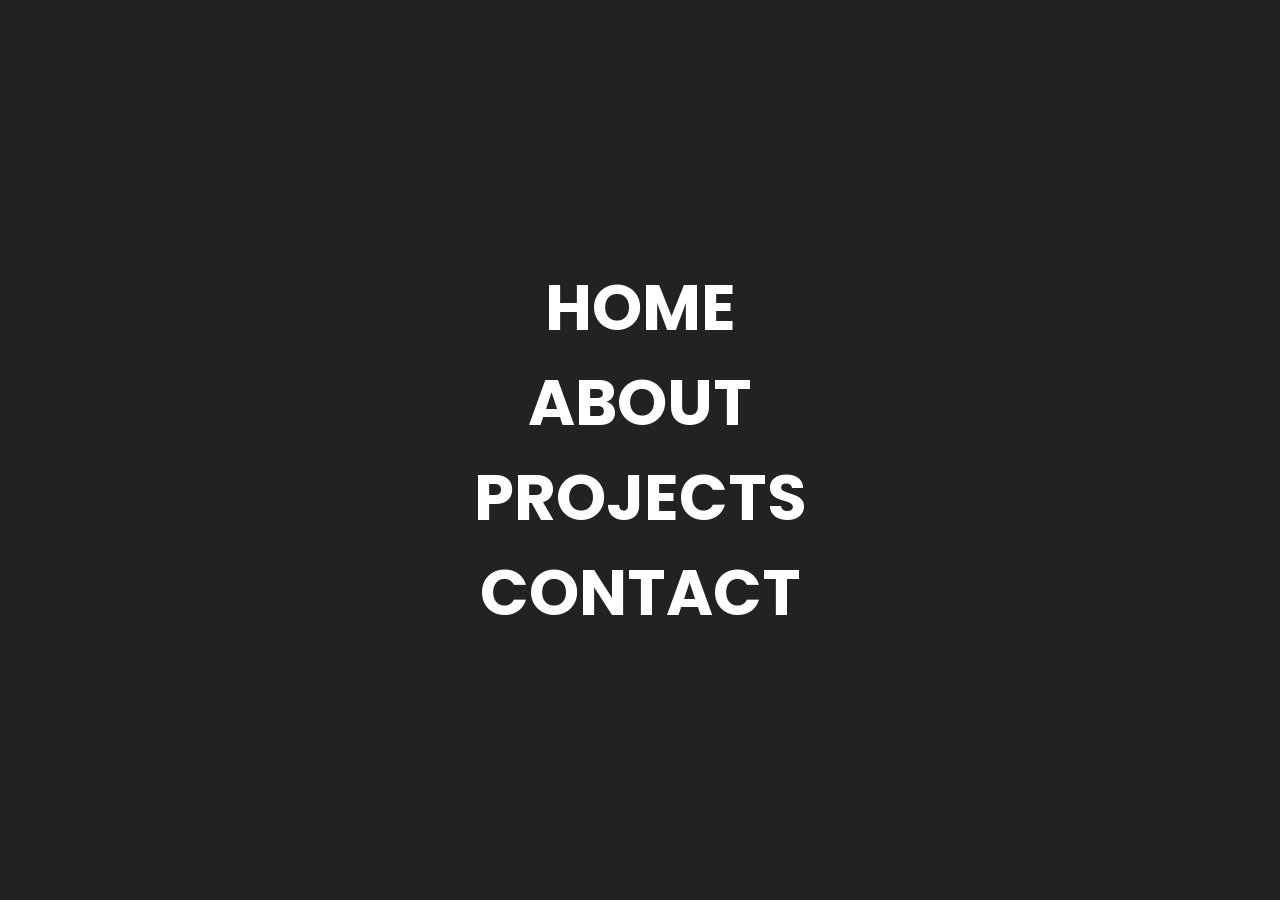
<file: index.html>
<!DOCTYPE html>
<html lang="en">

<head>
  <meta charset="UTF-8">
  <meta http-equiv="X-UA-Compatible" content="IE=edge">
  <meta name="viewport" content="width=device-width, initial-scale=1.0">
  <link rel="stylesheet" type="text/css" href="style.css">
  <title>Document</title>
</head>

<body>
  <section>
    <ul>
      <li><a href="#" data-text='Home'>Home</a></li>
      <li><a href="https://www.instagram.com/rafaelveigaa/" target="_blank" data-text='About'>About</a></li>
      <li><a href="https://github.com/rafaelveigasts" target="_blank" data-text='Projects'>Projects</a></li>
      <li><a href="https://www.linkedin.com/in/rafaelveigasts/" target='_blank' data-text='Contact'>Contact</a></li>
    </ul>
  </section>
</body>

</html>
</file>
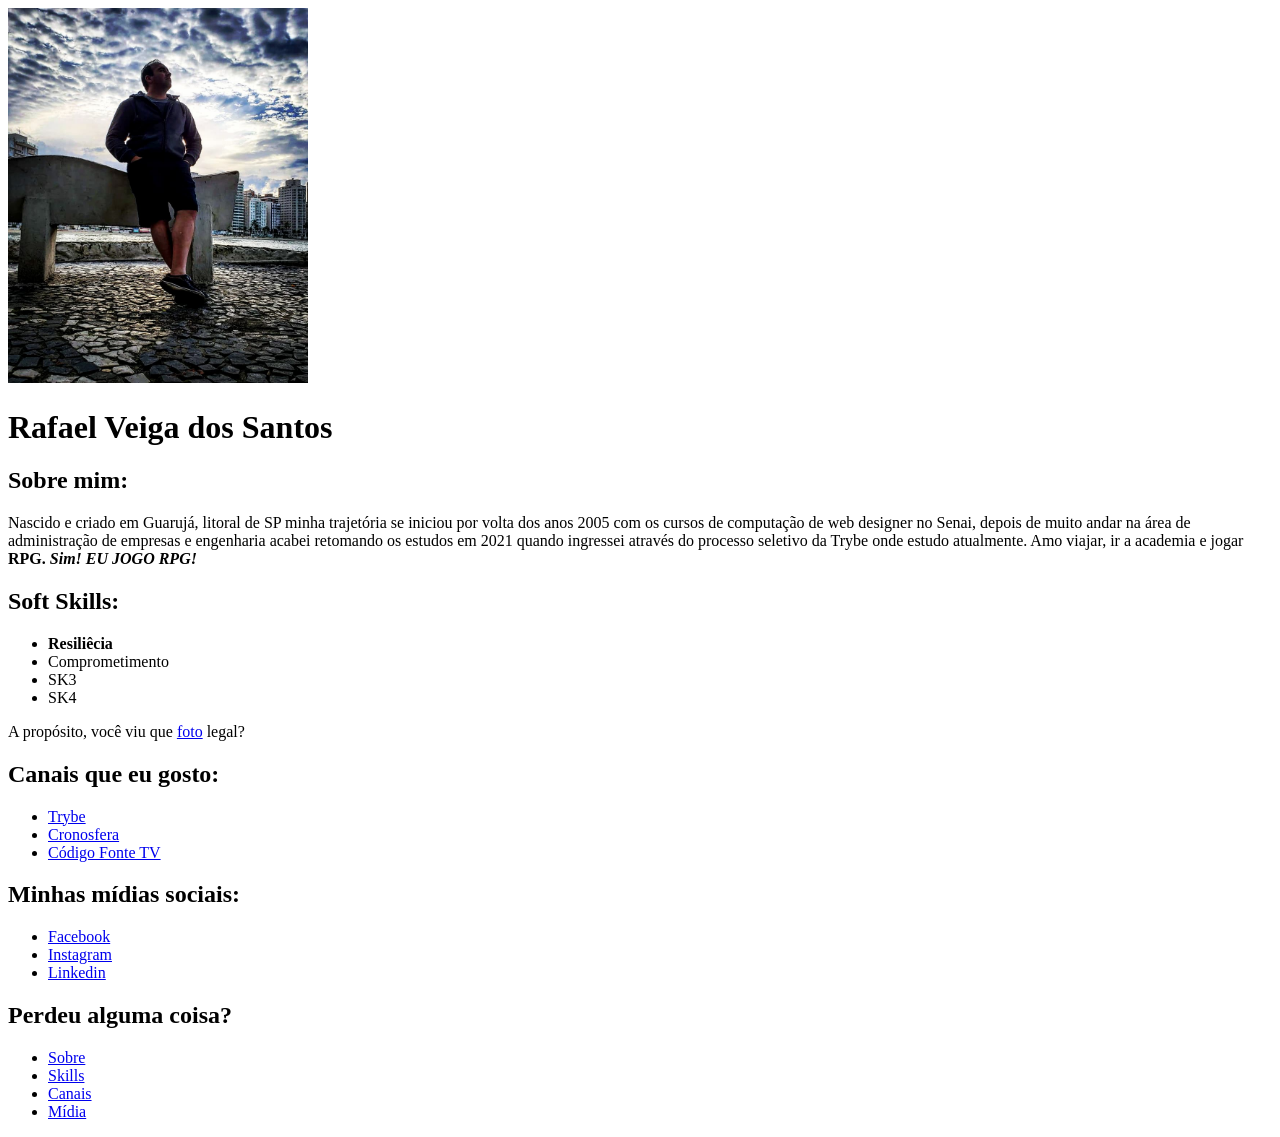
<file: backup portifolio/index.html>
<!DOCTYPE html>
<html lang="en, pt-br">
<head>
  <meta charset="UTF-8">
  <meta http-equiv="X-UA-Compatible" content="IE=edge">
  <meta name="viewport" content="width=device-width, initial-scale=1.0">
  <title>Portifolio: Rafael</title>
</head>
<body>
  <img src = "Images/Eu_praia.jpg" alt="pessoa linda no litoral" width="300px">
  <h1>
    Rafael Veiga dos Santos
  </h1>
  <h2 id="sobre">
    Sobre mim:
  </h2>
    <p>
      Nascido e criado em Guarujá, litoral de SP minha trajetória se iniciou por volta dos anos 2005 com os cursos de computação de web designer no Senai, depois de muito andar na área de administração de empresas e engenharia acabei retomando os estudos em 2021 quando ingressei através do processo seletivo da Trybe onde estudo atualmente. Amo viajar, ir a academia e jogar <strong>RPG. <em>Sim! EU JOGO RPG!</em></strong>
    </p>
  
  <h2 id = "skills">
    Soft Skills:
  </h2>

    <p><ul>
      <li> <strong>Resiliêcia</strong></li>
      <li> Comprometimento</li>
      <li> SK3</li>
      <li>SK4 </li>
    </ul></p>

    <p>A propósito, você viu que <a href='/Images/Eu_praia.jpg'> foto</a> legal?</p>
  <h2 id = "canais">
    Canais que eu gosto:
  </h2>
<ul>
  <li><a href="https://www.youtube.com/channel/UCZeN5eLUwiIyMaQjKR_ydVg" target="_blank">Trybe</a></li>
  <li><a href="https://www.youtube.com/c/Cronosfera"target="_blank">Cronosfera</a></li>
  <li><a href="https://www.youtube.com/c/codigofontetv"target="_blank">Código Fonte TV</a></li>
</ul>
  <h2 id = "midia">
    Minhas mídias sociais:
  </h2><ul>
  <li><a href="https://www.facebook.com/veigarafael/" target="_blank">Facebook</a></li>
  <li><a href="https://www.instagram.com/rafaelveigaa/"target="_blank">Instagram</a></li>
  <li><a href="https://www.linkedin.com/in/rafaelveigasts/"target="_blank">Linkedin</a></li>
  </ul>

  <h2>
    Perdeu alguma coisa?
  </h2>
  <ul>
    <li><a href='#sobre'>Sobre</a> </li>
    <li><a href='#skills'>Skills</a> </li>
    <li><a href='#canais'>Canais</a> </li>
    <li><a href='#midia'>Mídia</a> </li>
  
  </ul>
  
</ul>
</body>
</html>
</file>
<file: style.css>
@import url('https://fonts.googleapis.com/css2?family=Poppins:wght@200,30,400,500,600,700,800,900&display=swap');

*{
  margin: 0;
  padding: 0;
  box-sizing: border-box;
  font-family: 'Poppins', sans-serif;
}

section{
  position: relative;
  width: 100%;
  height: 100vh;
  display: flex;
  justify-content: center;
  align-items: center;
  background:#222;
  overflow: hidden;
}

ul{
  position: relative;
  display: flex;
  flex-direction: column;
}

ul li{
  list-style: none;
}

ul li a{
  position: relative;
  display: block;
  text-decoration: none;
  text-align: center;
  text-transform: uppercase;
  color: #fff;
  font-size: 4em;
  font-weight: 700;
  transition: 0.5s;
  transition-delay: 0.3s;
}

ul li a:hover{
  color: rgba(255,255,255,0.1);
  transition-delay: 0s;
  
}

ul li a::before{
  content: attr(data-text);
  position: absolute;
  top: 50%;
  left: 50%;
  transform: translate(-50%, -50%);
  font-size: 0.35em;
  color: #50BFE6;
  text-shadow: 0 0 10px #50BFE6,
  0 0 30px #50BFE6,
  0 0 80px #50BFE6;
  font-weight: 500;
  letter-spacing: 40px;
  white-space: nowrap;
  text-align: center;
  opacity: 0;
  transition: 0.5s;
} 

ul li a:hover::before{
  opacity: 1;
  letter-spacing: 6px;
  transition-delay: 0.3s;

}
</file>
